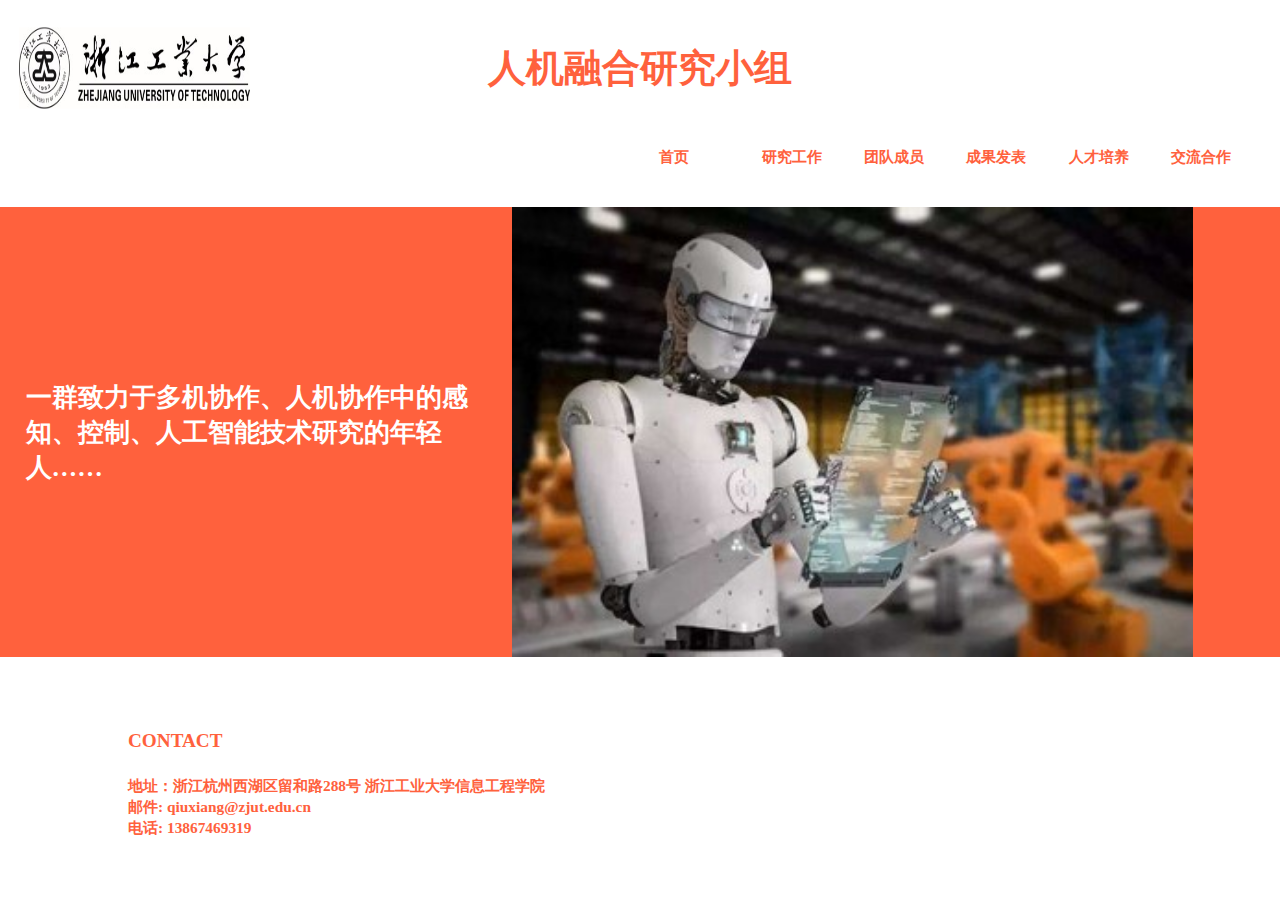
<file: index.html>
<!DOCTYPE html>
<html lang="en">
<head>
    <meta charset="UTF-8">
    <title>人机融合研究小组</title>
    <link rel="stylesheet" href="css/index.css">
</head>
<body>
<div class="top">
    <div class="top_left">
        <img class="picture" src="image/logo.jpg">
    </div>
    <div class="top_right">
        <span class="title">人机融合研究小组</span>
    </div>
</div>
<div class="nav">
    <ul>
        <li><a href="index.html">首页</a></li>
        <li><a href="research.html">研究工作</a></li>
        <li><a href="group.html">团队成员</a></li>
        <li><a href="achievement.html">成果发表</a></li>
        <li><a href="develop.html">人才培养</a></li>
        <li><a href="cooperate.html">交流合作</a></li>
    </ul>
</div>
<div class="content">
    <div class="box">
        <div class="content_left">
            <h2>一群致力于多机协作、人机协作中的感知、控制、人工智能技术研究的年轻人……
            </h2>
        </div>
        <div class="content_right">
            <img src="image/picture.jpg"></div>
    </div>
</div>
<div class="bottom">
    <p class="key">CONTACT</p>
    <div class="address">
        <p>地址：浙江杭州西湖区留和路288号 浙江工业大学信息工程学院</p>
        <p>邮件: qiuxiang@zjut.edu.cn</p>
        <p>电话: 13867469319</p>
    </div>
</div>
</body>
</html>
</file>
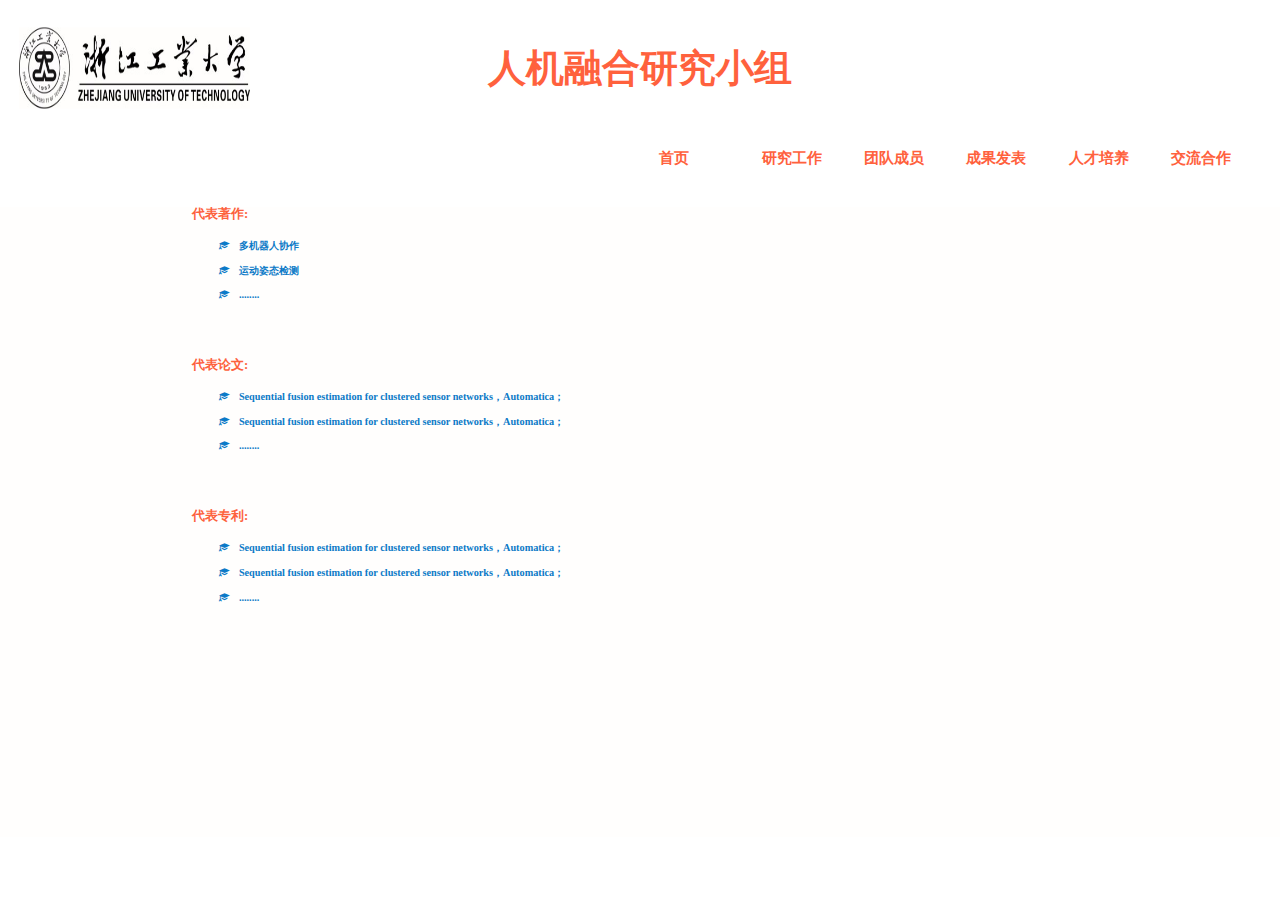
<file: achievement.html>
<!DOCTYPE html>
<html lang="en">
<head>
    <meta charset="UTF-8">
    <title>人机融合研究小组</title>
    <link rel="stylesheet" href="css/style.css">
    <link rel="stylesheet" href="lib/bootstrap/css/bootstrap.css">
</head>
<body>
<!--<div id="header">-->
<div class="top">
    <div class="top_left">
        <img class="picture" src="image/logo.jpg">
    </div>
    <div class="top_right">
        <span class="title">人机融合研究小组</span>
    </div>
</div>
<div class="nav">
    <ul>
        <li><a href="index.html">首页</a></li>
        <li><a href="research.html">研究工作</a></li>
        <li><a href="group.html">团队成员</a></li>
        <li><a href="achievement.html">成果发表</a></li>
        <li><a href="develop.html">人才培养</a></li>
        <li><a href="cooperate.html">交流合作</a></li>
    </ul>
</div>
<!--</div>-->
<div id="body">
    <div id="center">
        <div id="center_top">
            <h3 class="work">代表著作:</h3>
            <div class="text">
                <p><span class="glyphicon glyphicon-education" aria-hidden="true">&nbsp;</span><a href="">多机器人协作</a></p>
                <p><span class="glyphicon glyphicon-education" aria-hidden="true">&nbsp;</span>运动姿态检测</p>
                <p><span class="glyphicon glyphicon-education" aria-hidden="true">&nbsp;</span>........</p>
            </div>
        </div>
        <div id="center_c">
            <h3 class="work">代表论文:</h3>
            <div class="text">
                <p><span class="glyphicon glyphicon-education" aria-hidden="true">&nbsp;</span>Sequential fusion estimation for clustered sensor networks，Automatica；</p>
                <p><span class="glyphicon glyphicon-education" aria-hidden="true">&nbsp;</span>Sequential fusion estimation for clustered sensor networks，Automatica；</p>
                <p><span class="glyphicon glyphicon-education" aria-hidden="true">&nbsp;</span>........</p>
            </div>
        </div>
        <div id="center_footer">
            <h3 class="work">代表专利:</h3>
            <div class="text">
                <p><span class="glyphicon glyphicon-education" aria-hidden="true">&nbsp;</span>Sequential fusion estimation for clustered sensor networks，Automatica；</p>
                <p><span class="glyphicon glyphicon-education" aria-hidden="true">&nbsp;</span>Sequential fusion estimation for clustered sensor networks，Automatica；</p>
                <p><span class="glyphicon glyphicon-education" aria-hidden="true">&nbsp;</span>........</p>
            </div>
        </div>
    </div>
    <!--<h2>工作动态</h2>-->
</div>
</body>
</html>
</file>
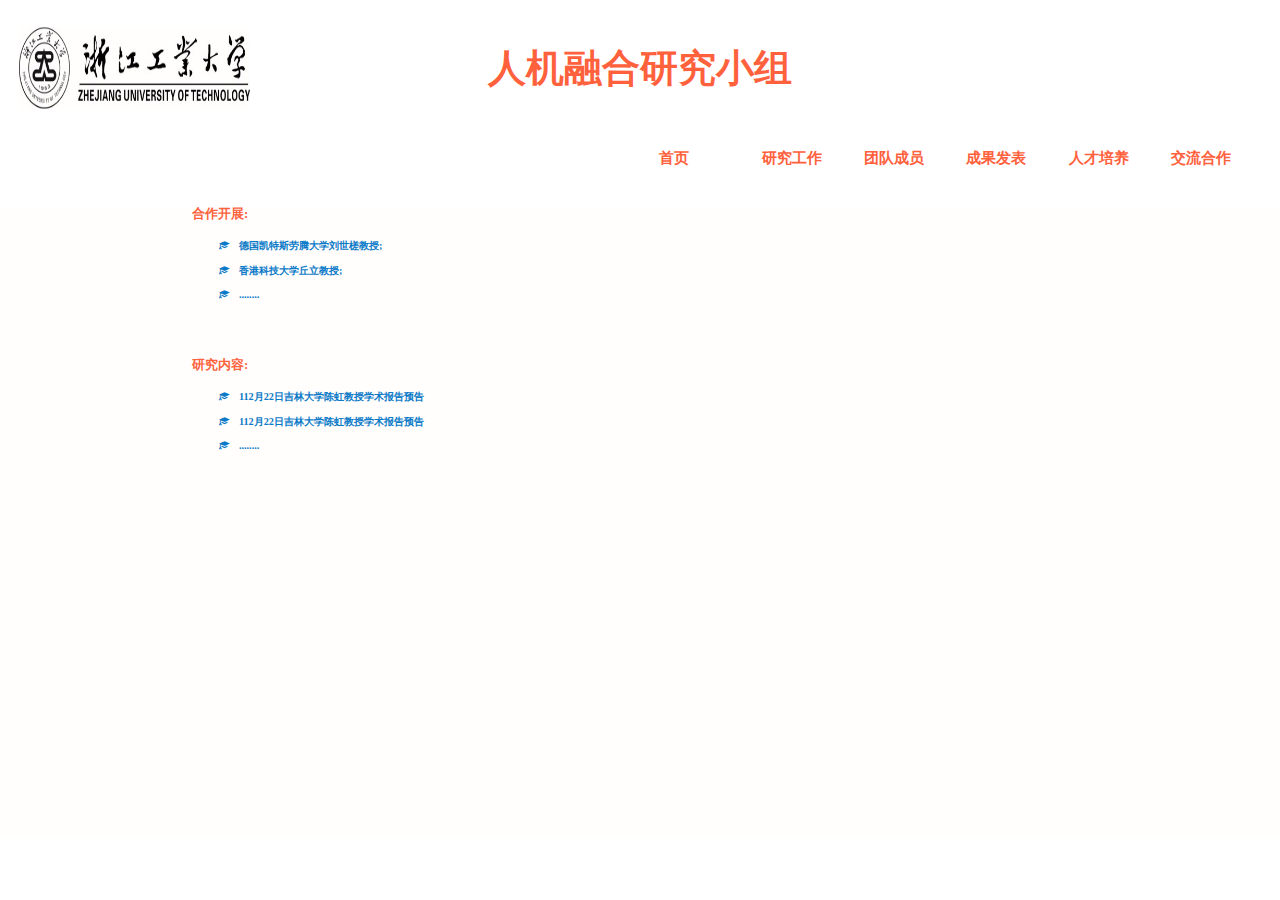
<file: cooperate.html>
<!DOCTYPE html>
<html lang="en">
<head>
    <meta charset="UTF-8">
    <title>人机融合研究小组</title>
    <link rel="stylesheet" href="css/style.css">
    <link rel="stylesheet" href="lib/bootstrap/css/bootstrap.css">
</head>
<body>
<!--<div id="header">-->
<div class="top">
    <div class="top_left">
        <img class="picture" src="image/logo.jpg">
    </div>
    <div class="top_right">
        <span class="title">人机融合研究小组</span>
    </div>
</div>
<div class="nav">
    <ul>
        <li><a href="index.html">首页</a></li>
        <li><a href="research.html">研究工作</a></li>
        <li><a href="group.html">团队成员</a></li>
        <li><a href="achievement.html">成果发表</a></li>
        <li><a href="develop.html">人才培养</a></li>
        <li><a href="cooperate.html">交流合作</a></li>
    </ul>
</div>
<!--</div>-->
<div id="body">
    <div id="center">
        <div id="center_top">
            <h3 class="work">合作开展:</h3>
            <div class="text">
                <p><span class="glyphicon glyphicon-education" aria-hidden="true">&nbsp;</span><a href="">德国凯特斯劳腾大学刘世槎教授;</a></p>
                <p><span class="glyphicon glyphicon-education" aria-hidden="true">&nbsp;</span><a href="">香港科技大学丘立教授;</a></p>
                <p><span class="glyphicon glyphicon-education" aria-hidden="true">&nbsp;</span><a href="">........</a></p>
            </div>
        </div>
        <div id="center_c">
            <h3 class="work">研究内容:</h3>
            <div class="text">
                <p><span class="glyphicon glyphicon-education" aria-hidden="true">&nbsp;</span><a href="">112月22日吉林大学陈虹教授学术报告预告</a></p>
                <p><span class="glyphicon glyphicon-education" aria-hidden="true">&nbsp;</span><a href="">112月22日吉林大学陈虹教授学术报告预告</a></p>
                <p><span class="glyphicon glyphicon-education" aria-hidden="true">&nbsp;</span><a href="">........</a></p>
            </div>
        </div>
    </div>
    <!--<h2>工作动态</h2>-->
</div>
</body>
</html>
</file>
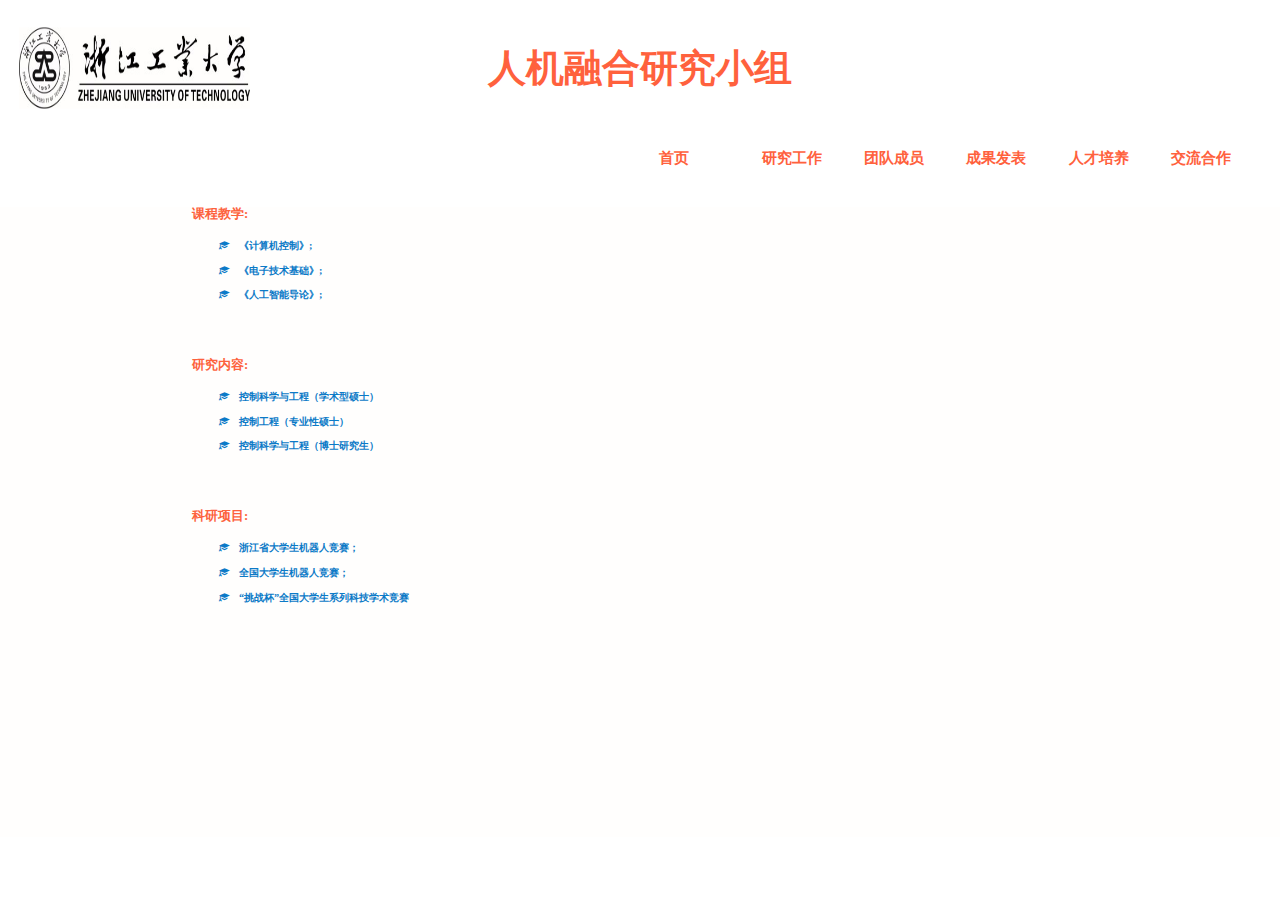
<file: develop.html>
<!DOCTYPE html>
<html lang="en">
<head>
    <meta charset="UTF-8">
    <title>人机融合研究小组</title>
    <link rel="stylesheet" href="css/style.css">
    <link rel="stylesheet" href="lib/bootstrap/css/bootstrap.css">
</head>
<body>
<!--<div id="header">-->
<div class="top">
    <div class="top_left">
        <img class="picture" src="image/logo.jpg">
    </div>
    <div class="top_right">
        <span class="title">人机融合研究小组</span>
    </div>
</div>
<div class="nav">
    <ul>
        <li><a href="index.html">首页</a></li>
        <li><a href="research.html">研究工作</a></li>
        <li><a href="group.html">团队成员</a></li>
        <li><a href="achievement.html">成果发表</a></li>
        <li><a href="develop.html">人才培养</a></li>
        <li><a href="cooperate.html">交流合作</a></li>
    </ul>
</div>
<!--</div>-->
<div id="body">
    <div id="center">
        <div id="center_top">
            <h3 class="work">课程教学:</h3>
            <div class="text">
                <p><span class="glyphicon glyphicon-education" aria-hidden="true">&nbsp;</span><a href="">《计算机控制》;</a></p>
                <p><span class="glyphicon glyphicon-education" aria-hidden="true">&nbsp;</span><a href="">《电子技术基础》;</a></p>
                <p><span class="glyphicon glyphicon-education" aria-hidden="true">&nbsp;</span><a href="">《人工智能导论》;</a></p>
            </div>
        </div>
        <div id="center_c">
            <h3 class="work">研究内容:</h3>
            <div class="text">
                <p><span class="glyphicon glyphicon-education" aria-hidden="true">&nbsp;</span><a href="">控制科学与工程（学术型硕士）</a></p>
                <p><span class="glyphicon glyphicon-education" aria-hidden="true">&nbsp;</span><a href="">控制工程（专业性硕士）</a></p>
                <p><span class="glyphicon glyphicon-education" aria-hidden="true">&nbsp;</span><a href="">控制科学与工程（博士研究生）</a></p>
            </div>
        </div>
        <div id="center_footer">
            <h3 class="work">科研项目:</h3>
            <div class="text">
                <p><span class="glyphicon glyphicon-education" aria-hidden="true">&nbsp;</span><a href="">浙江省大学生机器人竞赛；</a></p>
                <p><span class="glyphicon glyphicon-education" aria-hidden="true">&nbsp;</span><a href="">全国大学生机器人竞赛；</a></p>
                <p><span class="glyphicon glyphicon-education" aria-hidden="true">&nbsp;</span><a href="">“挑战杯”全国大学生系列科技学术竞赛</a></p>
            </div>
        </div>
    </div>
    <!--<h2>工作动态</h2>-->
</div>
</body>
</html>
</file>
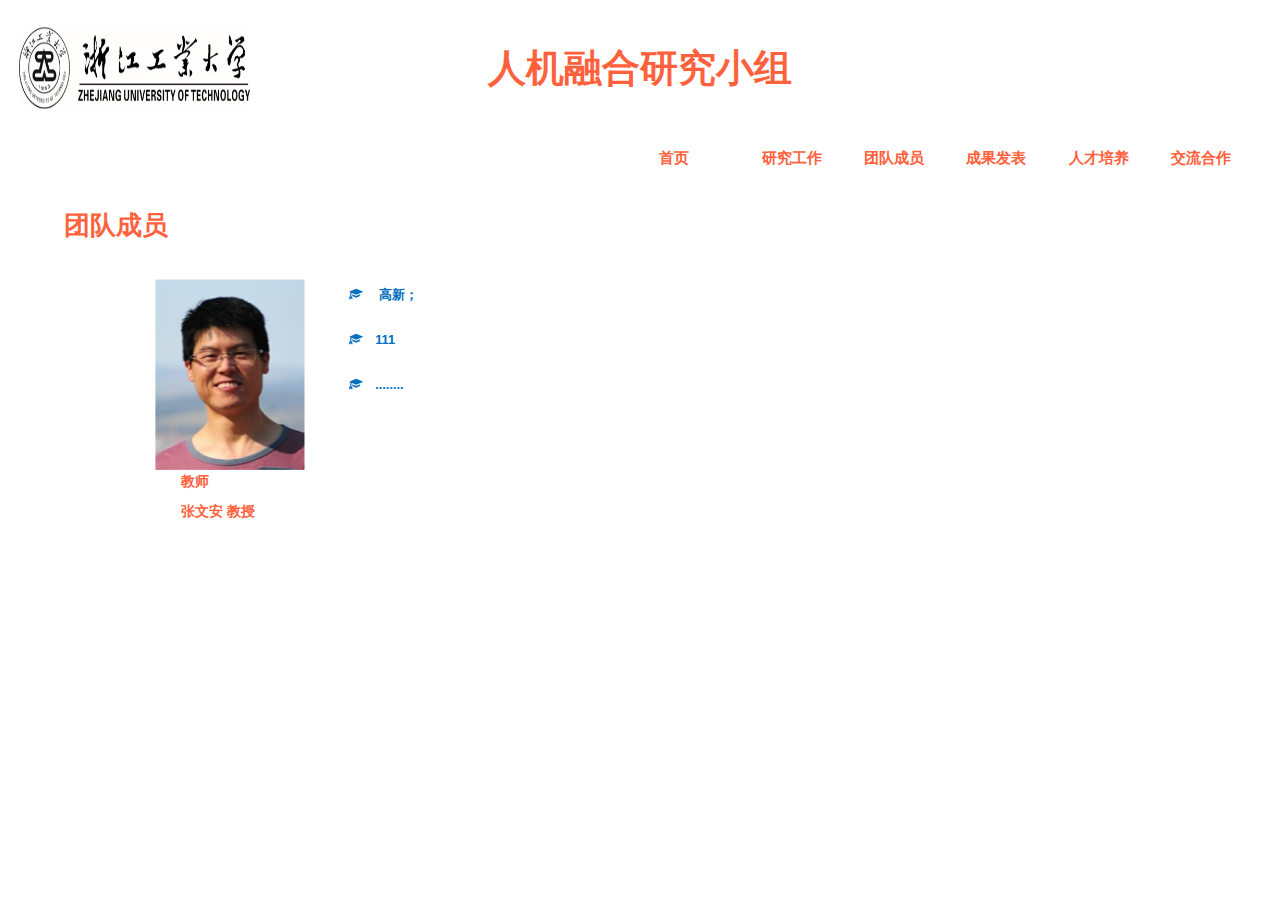
<file: group-intro.html>
<!DOCTYPE html>
<html lang="en">
<head>
    <meta charset="UTF-8">
    <title>人机融合研究小组</title>
    <link rel="stylesheet" href="css/group-intro.css">
    <link rel="stylesheet" href="lib/bootstrap/css/bootstrap.css">
</head>
<body>
<div class="top">
    <div class="top_left">
        <img class="picture" src="image/logo.jpg">
    </div>
    <div class="top_right">
        <span class="title">人机融合研究小组</span>
    </div>
</div>
<div class="nav">
    <ul>
        <li><a href="index.html">首页</a></li>
        <li><a href="research.html">研究工作</a></li>
        <li><a href="group.html">团队成员</a></li>
        <li><a href="achievement.html">成果发表</a></li>
        <li><a href="develop.html">人才培养</a></li>
        <li><a href="cooperate.html">交流合作</a></li>
    </ul>
</div>
<div class="content">
    <div class="member">
        <p class="team">团队成员</p>
    </div>
    <div class="group">
        <div class="group_top">
            <ul>
                <li class="group_top_picture_intro">
                    <div class="box">
                        <div class="group_top_picture">
                            <img src="image/member.png">
                        </div>
                        <div class="group_top_intro">
                            <p>教师</p>
                            <p>张文安 教授</p>
                        </div>
                    </div>
                </li>
                <li class="group_top_word_intro">
                    <p><span class="glyphicon glyphicon-education" aria-hidden="true">&nbsp;</span> 高新；</p>
                    <p><span class="glyphicon glyphicon-education" aria-hidden="true">&nbsp;</span>111</p>
                    <p><span class="glyphicon glyphicon-education" aria-hidden="true">&nbsp;</span>........</p>
                </li>


            </ul>
        </div>
    </div>
</div>
</body>
</html>
</file>
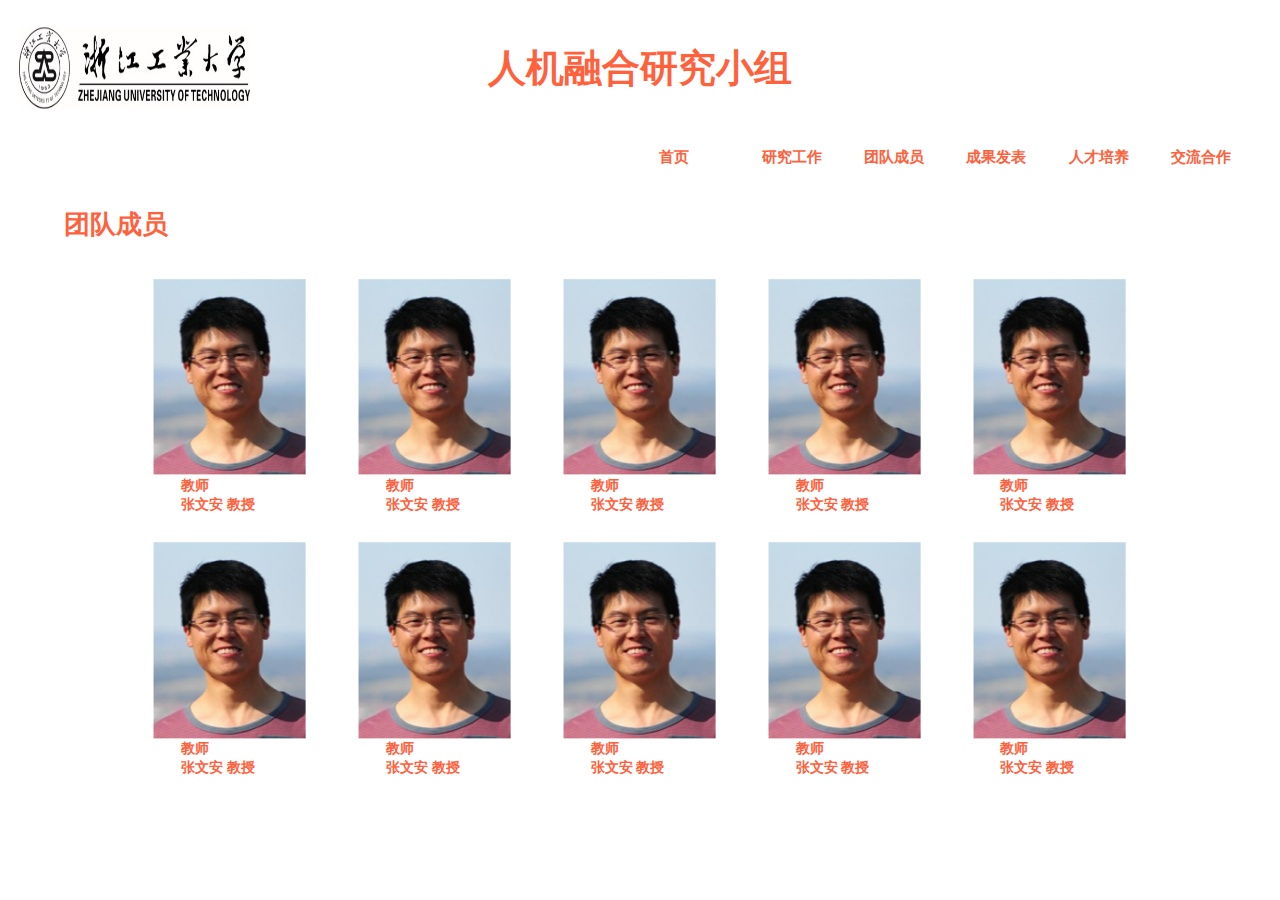
<file: group.html>
<!DOCTYPE html>
<html lang="en">
<head>
    <meta charset="UTF-8">
    <title>人机融合研究小组</title>
    <link rel="stylesheet" href="css/group.css">
</head>
<body>
<div class="top">
    <div class="top_left">
        <img class="picture" src="image/logo.jpg">
    </div>
    <div class="top_right">
        <span class="title">人机融合研究小组</span>
    </div>
</div>
<div class="nav">
    <ul>
        <li><a href="index.html">首页</a></li>
        <li><a href="research.html">研究工作</a></li>
        <li><a href="group.html">团队成员</a></li>
        <li><a href="achievement.html">成果发表</a></li>
        <li><a href="develop.html">人才培养</a></li>
        <li><a href="cooperate.html">交流合作</a></li>
    </ul>
</div>
<div class="content">
    <div class="member">
        <p class="team">团队成员</p>
    </div>
    <div class="group">
        <div class="group_top">
            <ul>
                <li>
                    <div class="box">
                        <a href="group-intro.html">
                            <div class="group_top_picture">
                                <img src="image/member.png">
                            </div>
                            <div class="group_top_intro">
                                <p>教师</p>
                                <p>张文安 教授</p>
                            </div>
                        </a>
                    </div>
                </li>
                <li>
                    <div class="box">
                        <a href="">
                            <div class="group_top_picture">
                                <img src="image/member.png">
                            </div>
                            <div class="group_top_intro">
                                <p>教师</p>
                                <p>张文安 教授</p>
                            </div>
                        </a>
                    </div>
                </li>
                <li>
                    <div class="box">
                        <a href="">
                            <div class="group_top_picture">
                                <img src="image/member.png">
                            </div>
                            <div class="group_top_intro">
                                <p>教师</p>
                                <p>张文安 教授</p>
                            </div>
                        </a>
                    </div>
                </li>
                <li>
                    <div class="box">
                        <a href="">
                            <div class="group_top_picture">
                                <img src="image/member.png">
                            </div>
                            <div class="group_top_intro">
                                <p>教师</p>
                                <p>张文安 教授</p>
                            </div>
                        </a>
                    </div>
                </li>
                <li>
                    <div class="box">
                        <a href="">
                            <div class="group_top_picture">
                                <img src="image/member.png">
                            </div>
                            <div class="group_top_intro">
                                <p>教师</p>
                                <p>张文安 教授</p>
                            </div>
                        </a>
                    </div>
                </li>
            </ul>
        </div>
        <div class="group_bottom">
            <ul>
                <li>
                    <div class="box">
                        <a href="">
                            <div class="group_top_picture">
                                <img src="image/member.png">
                            </div>
                            <div class="group_top_intro">
                                <p>教师</p>
                                <p>张文安 教授</p>
                            </div>
                        </a>
                    </div>
                </li>
                <li>
                    <div class="box">
                        <a href="">
                            <div class="group_top_picture">
                                <img src="image/member.png">
                            </div>
                            <div class="group_top_intro">
                                <p>教师</p>
                                <p>张文安 教授</p>
                            </div>
                        </a>
                    </div>
                </li>
                <li>
                    <div class="box">
                        <a href="">
                            <div class="group_top_picture">
                                <img src="image/member.png">
                            </div>
                            <div class="group_top_intro">
                                <p>教师</p>
                                <p>张文安 教授</p>
                            </div>
                        </a>
                    </div>
                </li>
                <li>
                    <div class="box">
                        <a href="">
                            <div class="group_top_picture">
                                <img src="image/member.png">
                            </div>
                            <div class="group_top_intro">
                                <p>教师</p>
                                <p>张文安 教授</p>
                            </div>
                        </a>
                    </div>
                </li>
                <li>
                    <div class="box">
                        <a href="">
                            <div class="group_top_picture">
                                <img src="image/member.png">
                            </div>
                            <div class="group_top_intro">
                                <p>教师</p>
                                <p>张文安 教授</p>
                            </div>
                        </a>
                    </div>
                </li>
            </ul>
        </div>
    </div>
</div>
</body>
</html>
</file>
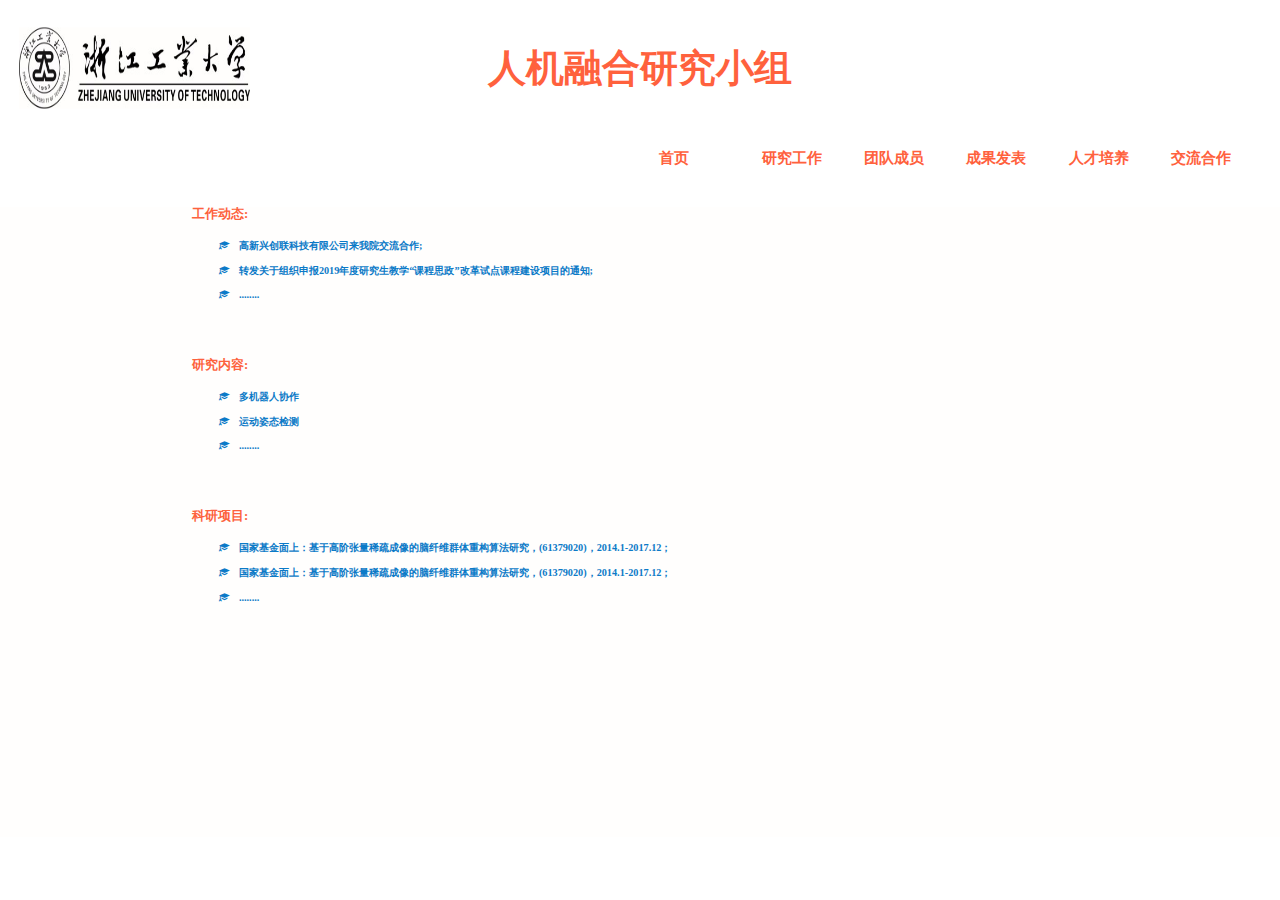
<file: research.html>
<!DOCTYPE html>
<html lang="en">
    <head>
         <meta charset="UTF-8">
         <title>人机融合研究小组</title>
         <link rel="stylesheet" href="css/style.css">
         <link rel="stylesheet" href="lib/bootstrap/css/bootstrap.css">
    </head>
    <body>
          <div class="top">
              <div class="top_left">
                  <img class="picture" src="image/logo.jpg">
              </div>
              <div class="top_right">
                  <span class="title">人机融合研究小组</span>
              </div>
          </div>
          <div class="nav">
              <ul>
                  <li><a href="index.html">首页</a></li>
                  <li><a href="research.html">研究工作</a></li>
                  <li><a href="group.html">团队成员</a></li>
                  <li><a href="achievement.html">成果发表</a></li>
                  <li><a href="develop.html">人才培养</a></li>
                  <li><a href="cooperate.html">交流合作</a></li>
              </ul>
          </div>
          <div id="body">
              <div id="center">
                  <div id="center_top">
                      <h3 class="work">工作动态:</h3>
                      <div class="text">
                          <p><span class="glyphicon glyphicon-education" aria-hidden="true">&nbsp;</span><a href="">高新兴创联科技有限公司来我院交流合作;</a></p>
                          <p><span class="glyphicon glyphicon-education" aria-hidden="true">&nbsp;</span>转发关于组织申报2019年度研究生教学“课程思政”改革试点课程建设项目的通知;</p>
                          <p><span class="glyphicon glyphicon-education" aria-hidden="true">&nbsp;</span>........</p>
                      </div>
                  </div>
                  <div id="center_c">
                      <h3 class="work">研究内容:</h3>
                      <div class="text">
                          <p><span class="glyphicon glyphicon-education" aria-hidden="true">&nbsp;</span>多机器人协作</p>
                          <p><span class="glyphicon glyphicon-education" aria-hidden="true">&nbsp;</span>运动姿态检测</p>
                          <p><span class="glyphicon glyphicon-education" aria-hidden="true">&nbsp;</span>........</p>
                      </div>
                  </div>
                  <div id="center_footer">
                      <h3 class="work">科研项目:</h3>
                      <div class="text">
                          <p><span class="glyphicon glyphicon-education" aria-hidden="true">&nbsp;</span>国家基金面上：基于高阶张量稀疏成像的脑纤维群体重构算法研究，(61379020)，2014.1-2017.12；</p>
                          <p><span class="glyphicon glyphicon-education" aria-hidden="true">&nbsp;</span>国家基金面上：基于高阶张量稀疏成像的脑纤维群体重构算法研究，(61379020)，2014.1-2017.12；</p>
                          <p><span class="glyphicon glyphicon-education" aria-hidden="true">&nbsp;</span>........</p>
                      </div>
                  </div>
              </div>
   <!--<h2>工作动态</h2>-->
          </div>
    </body>
</html>
</file>
<file: css/index.css>
body,html{
    height: 100%;
    width: 100%;
    overflow: hidden;
}
*{
    padding: 0;
    margin: 0;
}
.top{
    height: 15%;
    width: 100%;
    /*background: url("../image/logo.jpg")no-repeat;*/
    /*background-color: red;*/
    /*background-position: 10px center;*/
    /*background-size:contain;*/
    position: relative;
}
.top .top_left{
    height:100%;
    width: 30%;
}
.top .top_left .picture{
    height: 60%;
    width: 60%;
    position: relative;
    top: 50%;
    left: 5%;
    transform: translateY(-50%);
    /*transform: translate(-50%,-50%);*/
}
.top .top_right .title{
    font-family: "华文行楷","楷体";
    font-weight: bold;
    position: absolute;
    top: 50%;
    left: 50%;
    transform: translate(-50%,-50%);
    color: #ff613d;
    font-size: 3vw;
}

.nav{
    height: 8%;
    width: 100%;
}
ul{
    height: 100%;
    width: 50%;
    float: right;
}
li{
    width: 16%;
    height: 100%;
    list-style: none;
    float: left;
    position: relative;
}
li a{
    font-size: 1.2vw;
    text-decoration: none;
    position: absolute;
    left: 50%;
    margin-left: -32px;
    top: 30%;
    margin-top: -10px;
    color: #ff613d;
    font-weight: bold;
}
.content{
    width: 100%;
    height: 50%;
    background-color: #ff613d;
}
.content .box{
    height: 100%;
    width: 100%;
    float: left;
}
.content .content_left{
    height: 100%;
    width: 40%;
    /*background-color: red;*/
    float: left;
}
.content .content_left h2{
    /*height: 40%;*/
    width: 90%;
    /*background-color: green;*/
    /*position: relative;*/
    /*top: 50%;*/
    /*left: 50%;*/
    /*margin-top: -89px;*/
    /*margin-left: -346px;*/
    position: relative;
    top: 50%;
    left: 50%;
    /*transform: translateY(-50%);*/
    transform: translate(-50%,-50%);
    color: white;
    font-size: 2vw;
}
.content .content_right{
    /*background: url("../image/picture.jpg")no-repeat;*/
    /*background-size:contain;*/
    float: right;
    height:100%;
    width: 60%;
    background-color: #ff613d;
    /*background-color: pink;*/
}
.content .content_right img{
    height:100%;
    /*width: 80%;*/
}
.bottom{
    height: 27%;
    width: 100%;
    position: relative;

}
.bottom .key{
    position: relative;
    top: 30%;
    left: 10%;
    color: #ff613d;
    font-weight: bold;
    font-size: 1.5vw;
}
.bottom .address{
    position: relative;
    top: 40%;
    left: 10%;
    color: #ff613d;
    font-weight: bold;
    font-size: 1.2vw;
}
</file>
<file: css/style.css>
body,html{
    width: 100%;
    height: 100%;
    overflow: hidden;
}
*{
    margin: 0;
    padding: 0;
}
/*顶部*/
.top{
    height: 15%;
    width: 100%;
    position: relative;
}
.top .top_left{
    height:100%;
    width: 30%;
}
.top .top_left .picture{
    height: 60%;
    width: 60%;
    position: relative;
    top: 50%;
    left: 5%;
    transform: translateY(-50%);
}
.top .top_right .title{
    font-family: "华文行楷","楷体";
    font-weight: bold;
    position: absolute;
    top: 50%;
    left: 50%;
    transform: translate(-50%,-50%);
    color: #ff613d;
    font-size: 3vw;
}

.nav{
    height: 8%;
    width: 100%;
}
.nav ul{
    height: 100%;
    width: 50%;
    float: right;
}
.nav li{
    width: 16%;
    height: 100%;
    list-style: none;
    float: left;
    position: relative;
}
.nav li a{
    font-size: 1.2vw;
    text-decoration: none;
    position: absolute;
    left: 50%;
    margin-left: -32px;
    top: 30%;
    margin-top: -10px;
    color: #ff613d;
    font-weight: bold;
}
/*中间内容*/
#body{
    background-color: #fffefd;
    height: 70%;
}
#center{
    background-color: #fffefd;
    height: 80%;
    width: 70%;
    margin: 0 auto;
    padding: 0;
    /*position: relative;*/
}
#center h3{
    margin: 0 0 2% 0;
    font-size: 1vw;
    font-family: 微软雅黑;
    color: #fd623d;
    font-weight: bold;
}
p{
    font-size: 0.8vw;
    font-family: 微软雅黑;
    color: #0c7ac7;
    font-weight: bold;
}
#center p a{
    text-decoration: none;
    color: #0c7ac7;
}
#center_top{
    /*position: absolute;*/
    height: 30%;
    width: 100%;
    background-color: #fffefd;
}
#center_top .text{
    margin-left:3%;
}
#center_c .text{
    margin-left: 3%;
}
#center_footer .text{
    margin-left: 3%;
}
#center_c{
    height: 30%;
    width: 100%;
    background-color: #fffefd;
}
#center_footer{
    height: 30%;
    width: 100%;
    background-color: #fffefd;
}
</file>
<file: css/group-intro.css>
body,html{
    height: 100%;
    width: 100%;
    overflow: hidden;
}
*{
    padding: 0;
    margin: 0;
}
.top{
    height: 15%;
    width: 100%;
    /*background: url("../image/logo.jpg")no-repeat;*/
    /*background-color: red;*/
    /*background-position: 10px center;*/
    /*background-size:contain;*/
    position: relative;
}
.top .top_left{
    height:100%;
    width: 30%;
}
.top .top_left .picture{
    height: 60%;
    width: 60%;
    position: relative;
    top: 50%;
    left: 5%;
    transform: translateY(-50%);
    /*transform: translate(-50%,-50%);*/
}
.top .top_right .title{
    font-family: "华文行楷","楷体";
    font-weight: bold;
    position: absolute;
    top: 50%;
    left: 50%;
    transform: translate(-50%,-50%);
    color: #ff613d;
    font-size: 3vw;
}

.nav{
    height: 8%;
    width: 100%;
}
.nav ul{
    height: 100%;
    width: 50%;
    float: right;
}
.nav li{
    width: 16%;
    height: 100%;
    list-style: none;
    float: left;
    position: relative;
}
.nav li a{
    font-size: 1.2vw;
    text-decoration: none;
    position: absolute;
    left: 50%;
    margin-left: -32px;
    top: 30%;
    margin-top: -10px;
    color: #ff613d;
    font-weight: bold;
}
.content{
    width: 100%;
    height: 65%;
    /*background-color: #ff613d;*/
}
.content .member{
    height: 10%;
    width: 100%;
    /*background-color: yellow;*/
    position: relative;
}
.content .member .team{
    font-size: 2vw;
    position: absolute;
    left: 5%;
    top: 0%;
    color: #ff613d;
    font-weight: bold;
}
.content .group{
    padding-top: 1%;
    height: 90%;
    width: 100%;
    /*background-color: pink;*/
}
.content .group .group_top{
    height: 50%;
    width: 80%;
    /*background-color: yellow;*/
    margin: 0 auto;
}
.content .group .group_top ul{
    height: 100%;
    width: 100%;
    /*background-color: skyblue;*/
}
.content .group .group_top ul li{
    float: left;
    list-style: none;
}
.content .group .group_top ul .group_top_picture_intro{
    height: 100%;
    width: 20%;
    /*background-color: green;*/
}
.content .group .group_top ul .group_top_picture_intro .box{
    height: 100%;
    width: 60%;
    /*background-color: yellow;*/
    margin: 0 auto;
}
/*.content .group .group_top ul li .box a{*/
    /*font-size: 1.1vw;*/
    /*text-decoration: none;*/
    /*color: #ff613d;*/
    /*font-weight: bold;*/
/*}*/
.content .group .group_top ul .group_top_picture_intro .box .group_top_picture{
    height: 75%;
    width: 100%;
    /*background-color: pink;*/

}
.content .group .group_top ul .group_top_picture_intro .box .group_top_picture img{
    height: 100%;
    position: relative;
    top: 50%;
    left: 50%;
    transform: translate(-50%,-50%);
}
.content .group .group_top ul .group_top_picture_intro .box .group_top_intro{
    height: 25%;
    width: 100%;
    /*background-color: green;*/
    position: relative;
    left: 10%;
    color: #ff613d;
    font-weight: bold;
    font-size: 1.1vw;
}
.content .group .group_top ul .group_top_word_intro{
    height: 100%;
    width: 80%;
    /*background-color: yellow;*/
    list-style: none;
}
.content .group .group_top ul .group_top_word_intro p{
    padding: 1% 2%;
    font-size: 1vw;
    color: #0070c0;
    font-weight: bolder;
}
/*.content .group .group_bottom{*/
    /*height: 50%;*/
    /*width: 80%;*/
    /*!*background-color: blue;*!*/
    /*margin: 0 auto;*/
/*}*/
/*.content .group .group_bottom ul{*/
    /*height: 100%;*/
    /*width: 100%;*/
    /*!*background-color: skyblue;*!*/
/*}*/
/*.content .group .group_bottom ul li{*/
    /*height: 100%;*/
    /*width: 20%;*/
    /*float: left;*/
    /*list-style: none;*/
/*}*/
/*.content .group .group_bottom ul li img{*/
    /*height: 100%;*/
    /*position: relative;*/
    /*top: 50%;*/
    /*left: 50%;*/
    /*transform: translate(-50%,-50%);*/
/*}*/
</file>
<file: css/group.css>
body,html{
    height: 100%;
    width: 100%;
    overflow: hidden;
}
*{
    padding: 0;
    margin: 0;
}
.top{
    height: 15%;
    width: 100%;
    /*background: url("../image/logo.jpg")no-repeat;*/
    /*background-color: red;*/
    /*background-position: 10px center;*/
    /*background-size:contain;*/
    position: relative;
}
.top .top_left{
    height:100%;
    width: 30%;
}
.top .top_left .picture{
    height: 60%;
    width: 60%;
    position: relative;
    top: 50%;
    left: 5%;
    transform: translateY(-50%);
    /*transform: translate(-50%,-50%);*/
}
.top .top_right .title{
    font-family: "华文行楷","楷体";
    font-weight: bold;
    position: absolute;
    top: 50%;
    left: 50%;
    transform: translate(-50%,-50%);
    color: #ff613d;
    font-size: 3vw;
}

.nav{
    height: 8%;
    width: 100%;
}
.nav ul{
    height: 100%;
    width: 50%;
    float: right;
}
.nav li{
    width: 16%;
    height: 100%;
    list-style: none;
    float: left;
    position: relative;
}
.nav li a{
    font-size: 1.2vw;
    text-decoration: none;
    position: absolute;
    left: 50%;
    margin-left: -32px;
    top: 30%;
    margin-top: -10px;
    color: #ff613d;
    font-weight: bold;
}
.content{
    width: 100%;
    height: 65%;
    /*background-color: #ff613d;*/
}
.content .member{
    height: 10%;
    width: 100%;
    /*background-color: yellow;*/
    position: relative;
}
.content .member .team{
    font-size: 2vw;
    position: absolute;
    left: 5%;
    top: 0%;
    color: #ff613d;
    font-weight: bold;
}
.content .group{
    padding-top: 1%;
    height: 90%;
    width: 100%;
    /*background-color: pink;*/
}
.content .group .group_top{
    height: 50%;
    width: 80%;
    /*background-color: yellow;*/
    margin: 0 auto;
}
.content .group .group_top ul{
    height: 100%;
    width: 100%;
    /*background-color: skyblue;*/
}
.content .group .group_top ul li{
    height: 100%;
    width: 20%;
    float: left;
    list-style: none;
}
.content .group .group_top ul li .box{
    height: 100%;
    width: 60%;
    /*background-color: yellow;*/
    margin: 0 auto;
}
.content .group .group_top ul li .box a{
    font-size: 1.1vw;
    text-decoration: none;
    color: #ff613d;
    font-weight: bold;
}
.content .group .group_top ul li .box a .group_top_picture{
    height: 75%;
    width: 100%;
    /*background-color: pink;*/

}
.content .group .group_top ul li .box a .group_top_picture img{
    height: 100%;
    position: relative;
    top: 50%;
    left: 50%;
    transform: translate(-50%,-50%);
}
.content .group .group_top ul li .box a .group_top_intro{
    height: 25%;
    width: 100%;
    /*background-color: green;*/
    position: relative;
    left: 10%;
}
/*.content .group .group_bottom{*/
    /*height: 50%;*/
    /*width: 80%;*/
    /*!*background-color: blue;*!*/
    /*margin: 0 auto;*/
/*}*/
/*.content .group .group_bottom ul{*/
    /*height: 100%;*/
    /*width: 100%;*/
    /*!*background-color: skyblue;*!*/
/*}*/
/*.content .group .group_bottom ul li{*/
    /*height: 100%;*/
    /*width: 20%;*/
    /*float: left;*/
    /*list-style: none;*/
/*}*/
/*.content .group .group_bottom ul li img{*/
    /*height: 100%;*/
    /*position: relative;*/
    /*top: 50%;*/
    /*left: 50%;*/
    /*transform: translate(-50%,-50%);*/
/*}*/
.content .group .group_bottom{
    height: 50%;
    width: 80%;
    /*background-color: yellow;*/
    margin: 0 auto;
}
.content .group .group_bottom ul{
    height: 100%;
    width: 100%;
    /*background-color: skyblue;*/
}
.content .group .group_bottom ul li{
    height: 100%;
    width: 20%;
    float: left;
    list-style: none;
}
.content .group .group_bottom ul li .box{
    height: 100%;
    width: 60%;
    /*background-color: yellow;*/
    margin: 0 auto;
}
.content .group .group_bottom ul li .box a{
    font-size: 1.1vw;
    text-decoration: none;
    color: #ff613d;
    font-weight: bold;
}
.content .group .group_bottom ul li .box a .group_top_picture{
    height: 75%;
    width: 100%;
    /*background-color: pink;*/

}
.content .group .group_bottom ul li .box a .group_top_picture img{
    height: 100%;
    position: relative;
    top: 50%;
    left: 50%;
    transform: translate(-50%,-50%);
}
.content .group .group_bottom ul li .box a .group_top_intro{
    height: 25%;
    width: 100%;
    /*background-color: green;*/
    position: relative;
    left: 10%;
}
</file>
